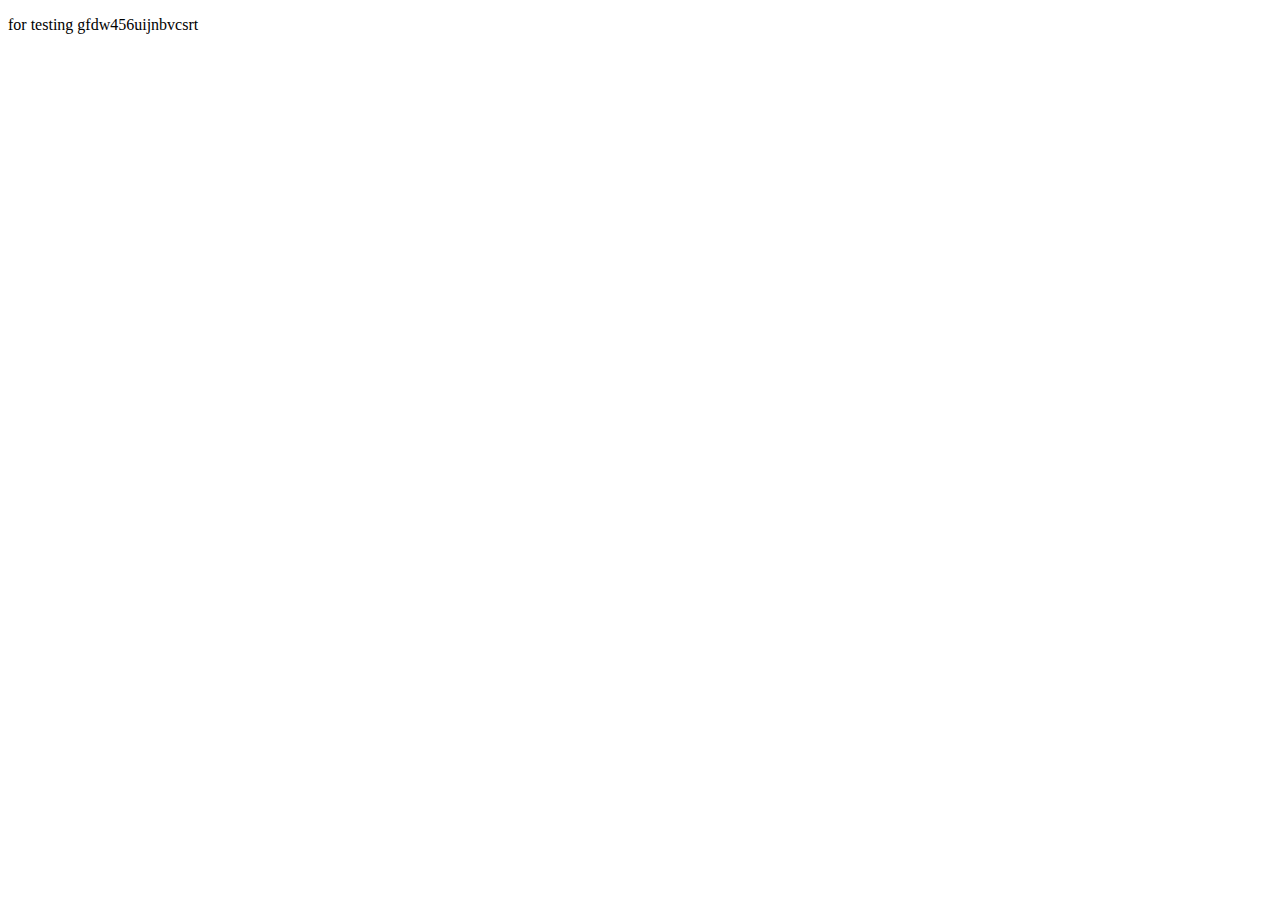
<file: LMS/new.html>
<!DOCTYPE html>
<html lang="en">
<head>
    <meta charset="UTF-8">
    <meta name="viewport" content="width=<device-width>, initial-scale=1.0">
    <title>Document</title>
</head>
<body>
    <p>for testing gfdw456uijnbvcsrt</p>
</body>
</html>
</file>
